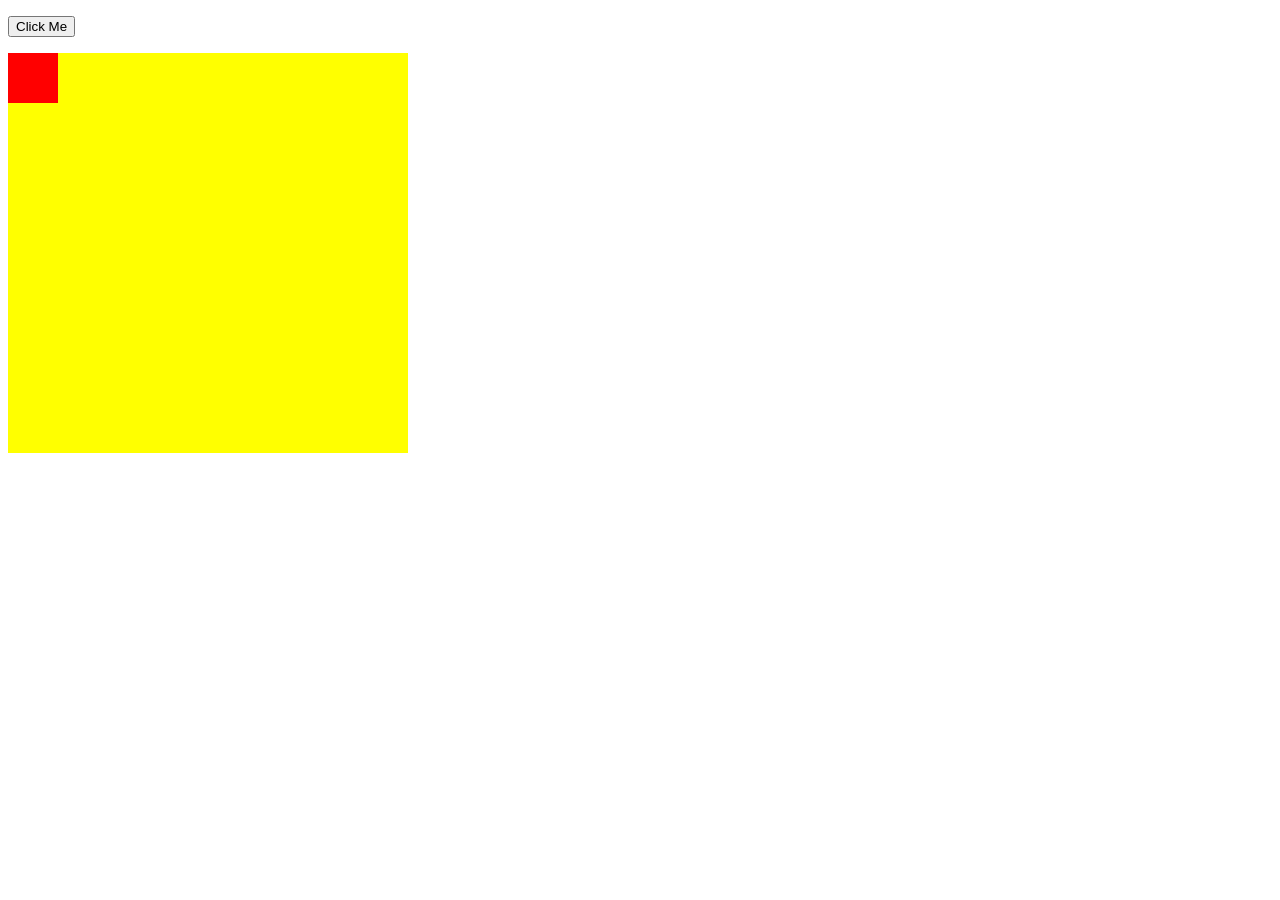
<file: 🌟 Exercise 2  Move The Box/index.html>
<!DOCTYPE html>
<html lang="en">
<head>
    <meta charset="UTF-8">
    <meta http-equiv="X-UA-Compatible" content="IE=edge">
    <meta name="viewport" content="width=device-width, initial-scale=1.0">
    <title>🌟 Exercise 2 : Move The Box</title>
    <link rel="stylesheet" href="css/style.css">
</head>
<body>
    <p><button onclick="myMove()">Click Me</button></p>
    <div id="container">
        <div id="animate"></div>
    </div>

    <script src="js/script.js"></script>
</body>
</html>
</file>
<file: 🌟 Exercise 2  Move The Box/css/style.css>
#container {
    width: 400px;
    height: 400px;
    position: relative;
    background: yellow;
}

#animate {
    width: 50px;
    height: 50px;
    position: absolute;
    background-color: red;
}
</file>
